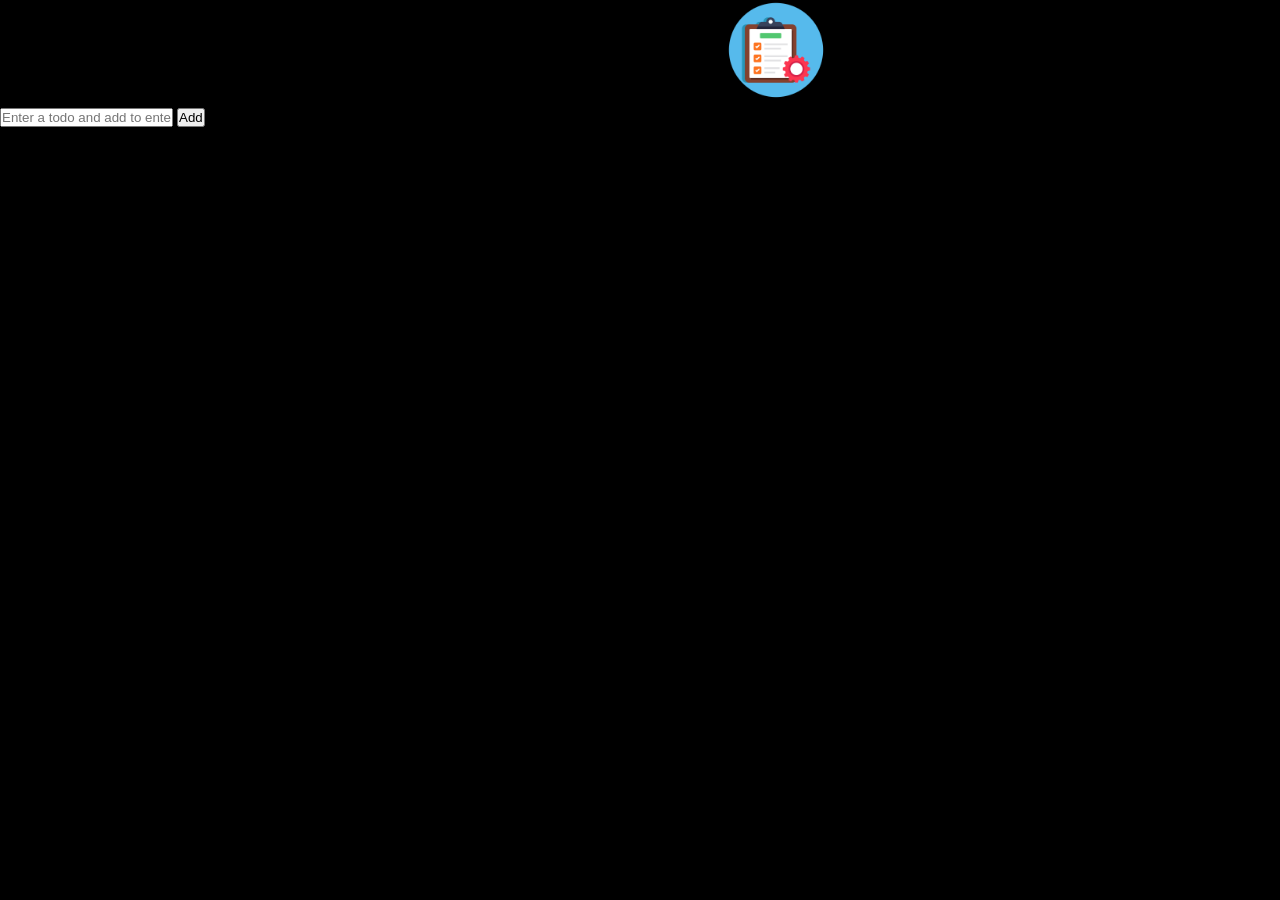
<file: index.html>
<!DOCTYPE html>
<html lang="en">
<head>
    <meta charset="UTF-8">
    <meta name="viewport" content="width=device-width, initial-scale=1.0">
    <title>To do List</title>
    <link rel="stylesheet" href="style.css">
</head>
<body>
    <div id="container">
    <div id="todo-header">
    <h1 style="text-align: center;"> Simple TO DO List <img src="Todo ison.png" width="100px" height="100px"></h1>

    
    <!-- input & button to add new todo -->
     <div id="row">
     <input type="text" name="" id="todo-input" placeholder="Enter a todo and add to enter">

     <button id="todo-btn" onclick="AddTask()">Add</button>

     </div>

     <ul id="todo-list">
     <!-- <li class="check">Task 1</li>
     <li>Task 2</li>
     <li>Task 3</li> -->
     </ul>
     </div>
     </div>
</body>
<script src="script.js"></script>
</html>
</file>
<file: style.css>
*{
    margin: 0;
    padding: 0;
}
body{
    background-color: black;
}
.main{
    background-image: url("axssets/img/bag.jpg");
    height: 90vh;
    position: relative;
    background-position: center center;
    background-repeat: none;
    background-size: max(1200px , 100vw)
    
}
.main .box{
    height: 90vh;
    width: 100%;
    opacity: 0.65;
    background-color:black;
    position: absolute;
    top: 0;

}

nav  {
    display: flex;
    max-width:80vw;
    margin: auto;
    justify-content: space-between;
    align-items: center;
    height: 62px;
}
img nav{
    color:darkred;
    position: relative;
    width: 114px;
    z-index: 10;
    position: relative;
}
 nav button{
    width: 114px;
    z-index: 10;
    font-size:larger;
    position: relative;
    background-color: rgba(23, 23 ,23, 0.2);
    color: white;
    border: 1px solid white;
    padding: 5px;
;
}
 nav .sing{
    background-color: red;
    position: relative;
    
}
.hero{
    height: 300px;
    justify-content: center;
    align-items: center;
    color: white;
    position: relative;
    flex-direction: column;
    display: flex;
    margin: 100px;
    gap:50px;
}
.hero:first-child(1){
    font-family: 'poppins' ,sans-serif ;
    font-weight: bolder;
    font-size: 1000px;
    text-align: center;
    font-weight: 500;
}
.hero:nth-child(2){
      font-weight: 400;
      font-size: 20px;
      text-align: center;
      gap: 10px;
}
.hero:nth-child(3){
    font-weight: 400;
      font-size: 20px;
      text-align: center;
}
.separation{
    height: 7px;
    background-color: rgb(59, 57, 57);
}
  .bnt-red-bnt{
    background-color: red;
    padding: 5px 10px;
    font-weight: bold;
    color: white;
  }
  .main input{
    padding: 5px 101px 8px 14px ;
    font-weight: bold;
    color: white;
    background-color: rgba(23, 23 ,23, 0.2);
    border: 1px solid white;
  }
  .sm{
         
  }
  .red{
      font-size: large;
      border: 1px solid white;
   }
   .first {
  justify-content: center;
  display: flex;
  max-width: 70vw;
  margin: auto;
  color: white;
  justify-content: center;
  align-items: center;
  align-content: center;
   }
   .separation{
    height: 5px;
    background-color: rgb(93, 89, 89);

   }
   .secImg{
    width: 30vw;
   }
   .secImg{
    position: relative;
   }
   .secImg video{
    position: absolute;
    top: 95px;
    right:-95px;
    border: 2px solid rgb(87, 83, 83);
   }
   .first>div :nth-child(1){
    font-size: 50px;
    font-weight: bold;
   }
   .first>div :nth-child(2){
    font-size: 20px;
    font-weight: bold;
   }
   .first>div:nth-child(1){
    display: flex;
    flex-direction: column;
   }
   .second>div:nth-child(2){
    display: flex;
    flex-direction: column;
   }
   .faq h2{
    text-align:center;
    font-size: 40px;
    font-family:'Gill Sans', 'Gill Sans MT', Calibri, 'Trebuchet MS', sans-serif;
    font-weight: bold;
    justify-content: space-around;
   }
   
   .faq{
    background-color: black;
    color: white;
     }
     .faqbox:hover{
        transition: all 1s ease-in-out;
        background-color:rgb(66, 68, 68);
     }

    .faqbox{
        font-size: 48px;
        display: flex;
        background-color:rgb(43, 41, 41);
        color: white;
        padding: 15px;
        margin: 10px;
       max-width: 60vw;
       margin: 5px auto;
       font-size: x-large;
       justify-content: space-around;
       cursor: pointer;

    
    }
</file>
